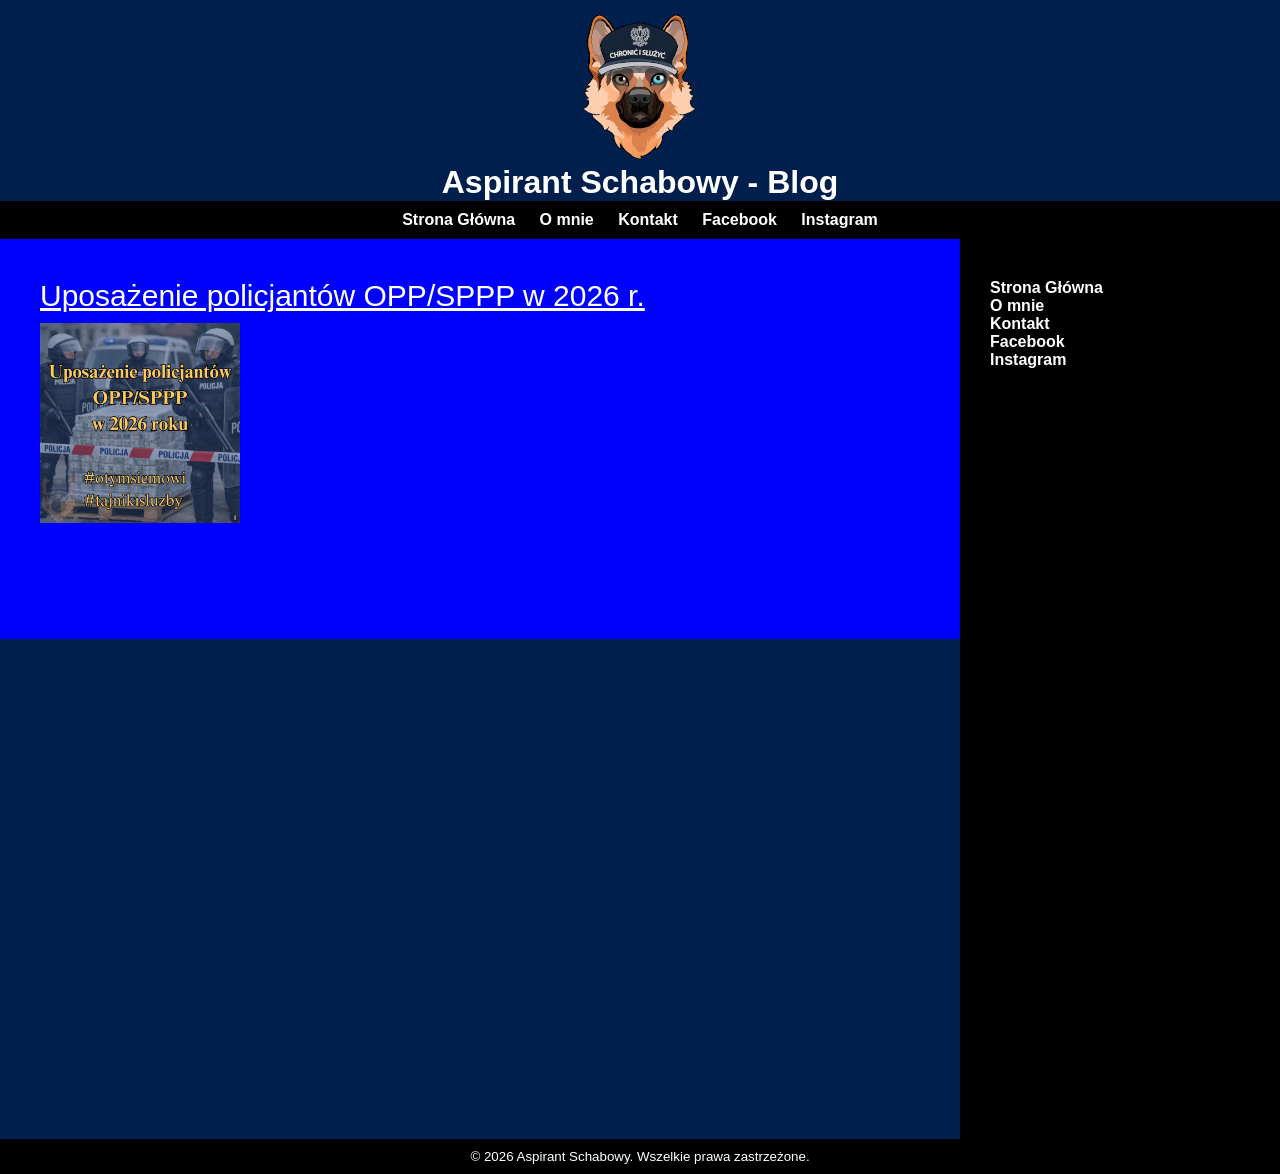
<file: blog/index.html>
<!DOCTYPE html>
<html lang="pl">
<head>
    <meta charset="UTF-8">
    <meta name="viewport" content="width=device-width, initial-scale=1.0">
    <title>Aspirant Schabowy</title>
    <link rel="stylesheet" href="styl.css">
</head>
<body>
    <header>
    <div id="logo"><img src="logo1.png" alt="logo"></div>
    <div id="tytul"><h1>Aspirant Schabowy - Blog</h1></div>
    </header>
    <nav id="menu-glowne">
        <a href="index.html">Strona Główna</a>
        <a href="about.html">O mnie</a>
        <a href="https://mail.google.com/mail/?view=cm&fs=1&to=aspirantschabowy@gmail.com&su=Kontakt&body=Witam" target="_blank">
    Kontakt
</a>
        <a href="https://www.facebook.com/profile.php?id=100062090866410">Facebook</a>
        <a href="https://www.instagram.com/aspirantschabowy/">Instagram</a>
    </nav>
    <section id="main">
        <a href="post.html">Uposażenie policjantów OPP/SPPP w 2026 r.</a><br>
        <img src="1.jpg" alt="post" id="OPP">
    </section>
    <section id="nav">
        <a href="index.html">Strona Główna</a><br>
        <a href="about.html">O mnie</a><br>
        <a href="mailto:aspirantschabowy@gmail.com">Kontakt</a><br>
        <a href="https://www.facebook.com/profile.php?id=100062090866410">Facebook</a><br>
        <a href="https://www.instagram.com/aspirantschabowy/">Instagram</a><br>
    </section>
    <footer>
    <p>&copy; 2026 Aspirant Schabowy. Wszelkie prawa zastrzeżone.</p>
    </footer>
</body>
</html>
</file>
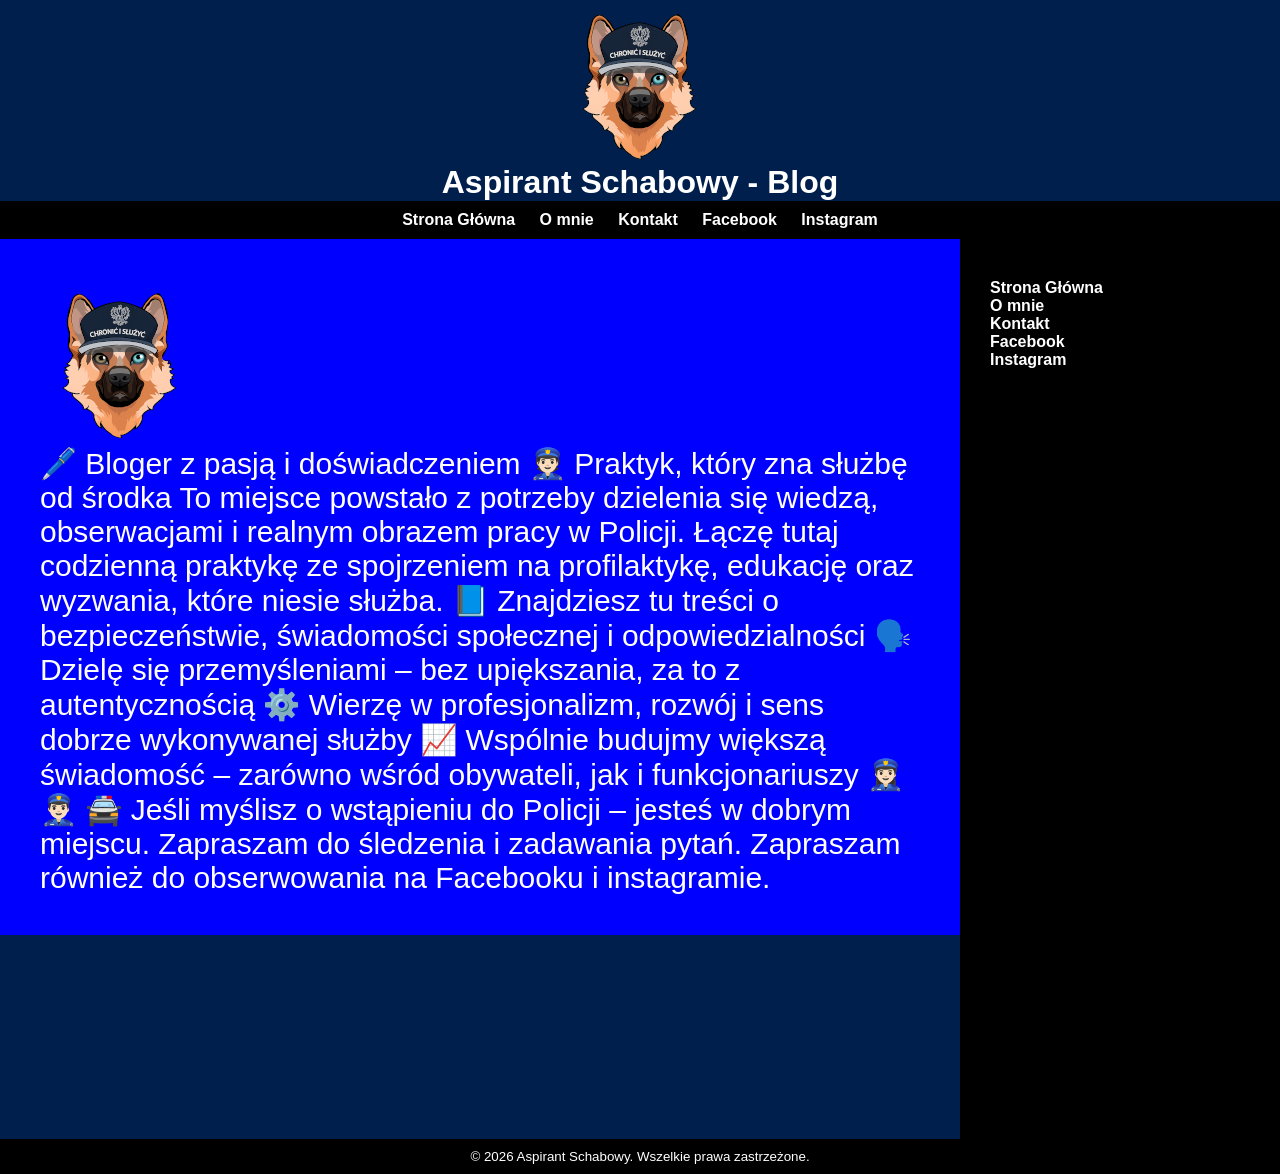
<file: blog/about.html>
<!DOCTYPE html>
<html lang="pl">
<head>
    <meta charset="UTF-8">
    <meta name="viewport" content="width=device-width, initial-scale=1.0">
    <title>Aspirant Schabowy</title>
    <link rel="stylesheet" href="styl.css">
</head>
<body>
    <header>
    <div id="logo"><img src="logo1.png" alt="logo"></div>
    <div id="tytul"><h1>Aspirant Schabowy - Blog</h1></div>
    </header>
    <nav id="menu-glowne">
        <a href="index.html">Strona Główna</a>
        <a href="about.html">O mnie</a>
        <a href="mailto:aspirantschabowy@gmail.com">Kontakt</a>
        <a href="https://www.facebook.com/profile.php?id=100062090866410">Facebook</a>
        <a href="https://www.instagram.com/aspirantschabowy/">Instagram</a>
    </nav>
    <section id="main">
        <img src="logo1.png">
        <p>🖊️ Bloger z pasją i doświadczeniem
👮🏻 Praktyk, który zna służbę od środka

To miejsce powstało z potrzeby dzielenia się wiedzą, obserwacjami i realnym obrazem pracy w Policji. Łączę tutaj codzienną praktykę ze spojrzeniem na profilaktykę, edukację oraz wyzwania, które niesie służba.

📘 Znajdziesz tu treści o bezpieczeństwie, świadomości społecznej i odpowiedzialności
🗣️ Dzielę się przemyśleniami – bez upiększania, za to z autentycznością
⚙️ Wierzę w profesjonalizm, rozwój i sens dobrze wykonywanej służby

📈 Wspólnie budujmy większą świadomość – zarówno wśród obywateli, jak i funkcjonariuszy 👮🏻‍♀️👮🏻‍♂️

🚔 Jeśli myślisz o wstąpieniu do Policji – jesteś w dobrym miejscu. Zapraszam do śledzenia i zadawania pytań. Zapraszam również do obserwowania na Facebooku i instagramie.</p>
    </section>
    <section id="nav">
        <a href="index.html">Strona Główna</a><br>
        <a href="about.html">O mnie</a><br>
        <a href="mailto:aspirantschabowy@gmail.com">Kontakt</a><br>
        <a href="https://www.facebook.com/profile.php?id=100062090866410">Facebook</a><br>
        <a href="https://www.instagram.com/aspirantschabowy/">Instagram</a><br>
    </section>
    <footer>
    <p>&copy; 2026 Aspirant Schabowy. Wszelkie prawa zastrzeżone.</p>
    </footer>
</body>
</html>
</file>
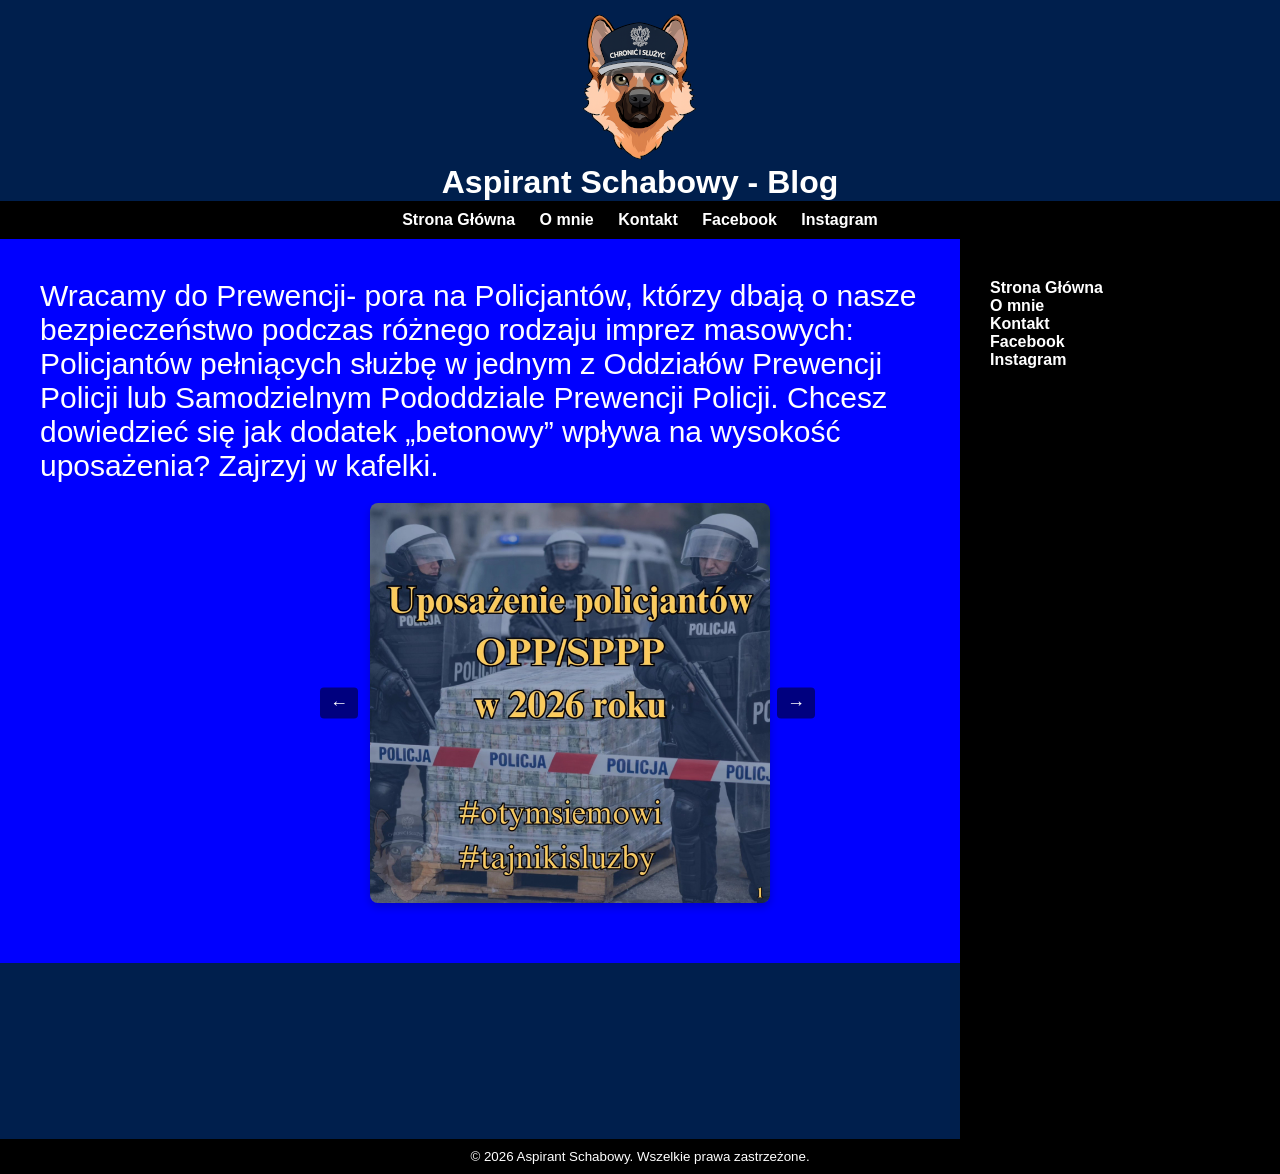
<file: blog/post.html>
<!DOCTYPE html>
<html lang="pl">
<head>
    <meta charset="UTF-8">
    <meta name="viewport" content="width=device-width, initial-scale=1.0">
    <title>Uposażenie policjantów OPP/SPPP w 2026 r.</title>
    <link rel="stylesheet" href="styl.css">
</head>
<body>
    <header>
    <div id="logo"><img src="logo1.png" alt="logo"></div>
    <div id="tytul"><h1>Aspirant Schabowy - Blog</h1></div>
</header>
    <nav id="menu-glowne">
        <a href="index.html">Strona Główna</a>
        <a href="about.html">O mnie</a>
        <a href="mailto:aspirantschabowy@gmail.com">Kontakt</a>
        <a href="https://www.facebook.com/profile.php?id=100062090866410">Facebook</a>
        <a href="https://www.instagram.com/aspirantschabowy/">Instagram</a>
    </nav>

    <section id="main">
       <p> Wracamy do Prewencji- pora na Policjantów, którzy dbają o nasze bezpieczeństwo 
            podczas różnego rodzaju imprez masowych: Policjantów pełniących służbę w jednym z 
            Oddziałów Prewencji Policji lub Samodzielnym Pododdziale Prewencji Policji. 
            Chcesz dowiedzieć się jak dodatek „betonowy” wpływa na wysokość uposażenia? 
            Zajrzyj w kafelki.</p>
             <div class="slider-container">
        <input type="button" value="&larr;" class="prev" onclick="prevSlide()">

            <img src="1.jpg" alt="post" class="opp active">
            <img src="2.jpg" alt="post" class="opp">
            <img src="3.jpg" alt="post" class="opp">
            <img src="4.jpg" alt="post" class="opp">
            <img src="5.jpg" alt="post" class="opp">
            <img src="6.jpg" alt="post" class="opp">
            <img src="7.jpg" alt="post" class="opp">
            <img src="8.jpg" alt="post" class="opp">
            <img src="9.jpg" alt="post" class="opp">
            <img src="10.jpg" alt="post" class="opp">
            <img src="11.jpg" alt="post" class="opp">
            <img src="12.jpg" alt="post" class="opp">
            <img src="13.jpg" alt="post" class="opp">
             <input type="button" value="&rarr;" class="next" onclick="nextSlide()">
    </div>
            <script>
let current = 0;
const slides = document.querySelectorAll(".opp");

function showSlide(index) {
    slides.forEach(slide => slide.classList.remove("active"));
    slides[index].classList.add("active");
}

function nextSlide() {
    current++;
    if (current >= slides.length) current = 0;
    showSlide(current);
}

function prevSlide() {
    current--;
    if (current < 0) current = slides.length - 1;
    showSlide(current);
}
</script>
</section>
    <section id="nav">
        <a href="index.html">Strona Główna</a><br>
        <a href="about.html">O mnie</a><br>
        <a href="mailto:aspirantschabowy@gmail.com">Kontakt</a><br>
        <a href="https://www.facebook.com/profile.php?id=100062090866410">Facebook</a><br>
        <a href="https://www.instagram.com/aspirantschabowy/">Instagram</a><br>
    </section>
    <footer>
    <p>&copy; 2026 Aspirant Schabowy. Wszelkie prawa zastrzeżone.</p>
    </footer>
</body>
</html>
</file>
<file: blog/styl.css>
/* --- Globalne style --- */
* {
    font-family: Helvetica, sans-serif;
    color: white;
    margin: 0;
    padding: 0;
    box-sizing: border-box;
}
html, body {
    height: 100%;
}
body {
    background-color: #001f4d; /* ciemny niebieski */
    text-align: center;
}

/* --- Nagłówek --- */
#lewy, #srodek, #prawy {
    background-color: blue;
    height: 165px;
    display: inline-block;
    vertical-align: top;
}

#srodek h1 {
    line-height: 165px; /* pionowe wyśrodkowanie w nagłówku */
}

/* --- Nawigacja --- */
nav {
    background-color: black;
    clear: both;
    padding: 10px 0;
}

nav a, #nav a {
    color: white;
    text-decoration: none;
    margin: 0 10px;
    font-weight: bold;
}

nav a:hover, #nav a:hover {
    text-decoration: underline;
}

/* --- Sekcja główna --- */
#main {
    float: left;
    width: 75%;
    padding: 40px;
    background-color: blue;
    text-align: left;
    font-size: 30px;
    min-height: 400px;
}
/* --- Boczna sekcja / linki --- */
#nav {
    float: right;
    width: 25%;
    padding: 40px 20px;
    background-color: black;
    text-align: left;
    min-height: 400px;
    min-height: 100vh;
}

#OPP {
    width: 200px;
    height: 200px;
    display: block;
    margin-top: 10px;
}

/* --- Stopka --- */
footer {
    clear: both;
    background-color: black;
    padding: 10px;
    text-align: center;
    font-size: smaller;
}

/* --- Prosta responsywność --- */
@media (max-width: 768px) {
    #main, #nav, #lewy, #srodek, #prawy {
        float: none;
        width: 100%;
        text-align: center;
    }

    #OPP {
        margin: 10px auto;
    }
}

.opp {
    display: none;       /* tylko aktywne zdjęcie będzie widoczne */
    width: 400px;        /* zmniejszona szerokość */
    height: auto;        /* zachowuje proporcje */
    margin: 10px auto;   /* wyśrodkowanie */
    border-radius: 8px;  /* opcjonalnie, ładne zaokrąglenie */
    box-shadow: 0 4px 8px rgba(0,0,0,0.2); /* delikatny cień */
}

.active {
    display: block;
}
.slider-container {
    position: relative;
    width: 220px;       
    margin: 20px auto;  
}

.opp {
    display: none;
    width: 400px;
    height: auto;
    border-radius: 8px;
}

.active {
    display: block;
}

.prev, .next {
    position: absolute;
    top: 50%;
    transform: translateY(-50%);
    background-color: rgba(0,0,0,0.5);
    color: white;
    border: none;
    padding: 5px 10px;
    cursor: pointer;
    font-size: 18px;
    border-radius: 4px;
}

.prev {
    left: -50px;   
}

.next {
    right: -225px;  
}
</file>
